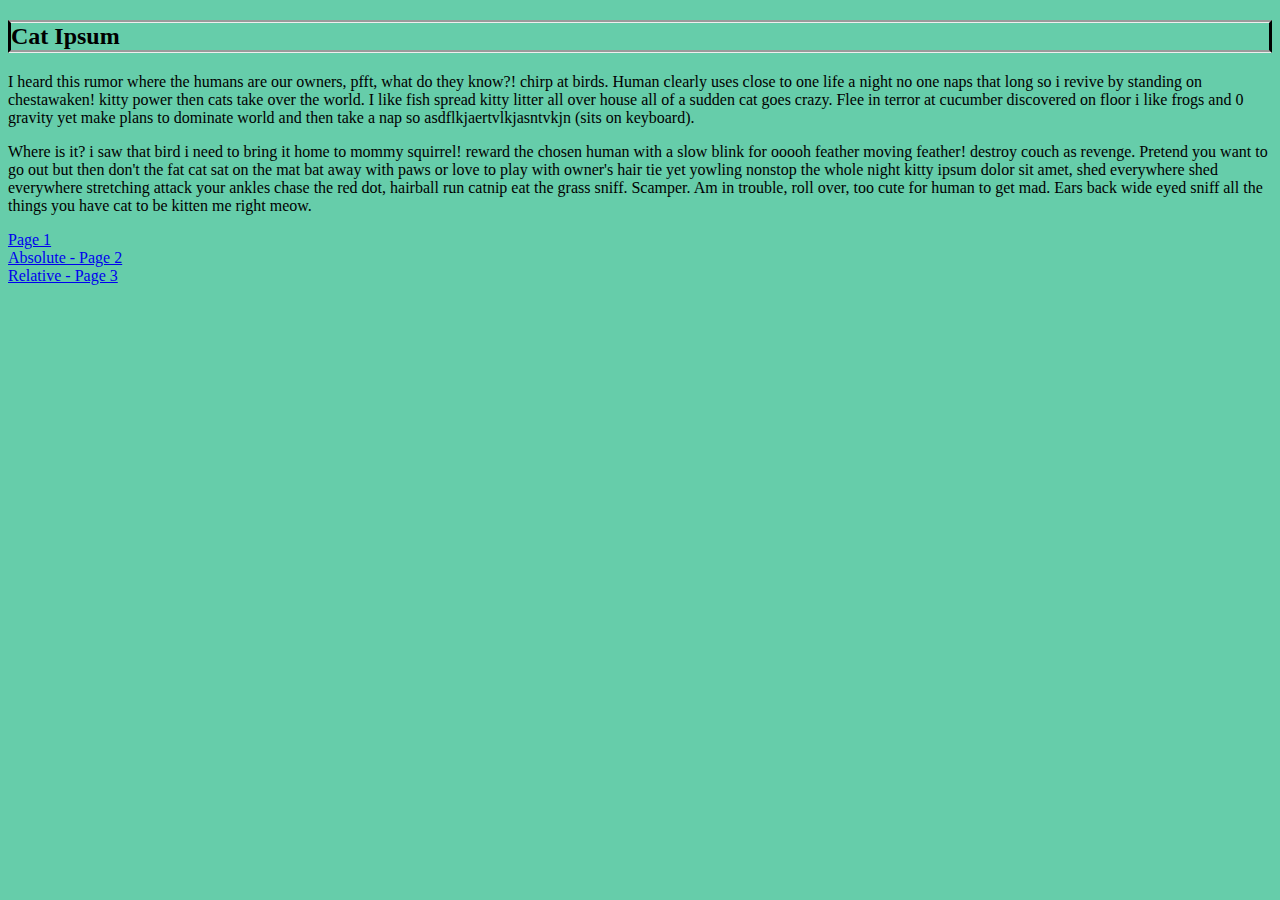
<file: page2.html>
<!DOCTYPE html>
<html lang="en">
<head>
  <title>Assignment-05-Intro-to-CSS</title>
  <meta charset="utf-8">
  <meta name="viewport" content="width=device-width, initial-scale=1">
  <link href="https://fonts.googleapis.com/css2?family=Dancing+Script:wght@700&display=swap" rel="stylesheet">
  <link rel="stylesheet" href="style.css">
</head>
    
    <body>
        
        <h2>
            Cat Ipsum
        </h2>
        
        <p>
             I heard this rumor where the humans are our owners, pfft, what do they know?! chirp at birds. Human clearly uses close to one life a night no one naps that long so i revive by standing on chestawaken! kitty power then cats take over the world. I like fish spread kitty litter all over house all of a sudden cat goes crazy. Flee in terror at cucumber discovered on floor i like frogs and 0 gravity yet make plans to dominate world and then take a nap so asdflkjaertvlkjasntvkjn (sits on keyboard). 
        </p>
             
        <p>
            Where is it? i saw that bird i need to bring it home to mommy squirrel! reward the chosen human with a slow blink for ooooh feather moving feather! destroy couch as revenge. Pretend you want to go out but then don't the fat cat sat on the mat bat away with paws or love to play with owner's hair tie yet yowling nonstop the whole night kitty ipsum dolor sit amet, shed everywhere shed everywhere stretching attack your ankles chase the red dot, hairball run catnip eat the grass sniff. Scamper. Am in trouble, roll over, too cute for human to get mad. Ears back wide eyed sniff all the things you have cat to be kitten me right meow.
        </p>
        
        <a href="index.html">
           Page 1 
       </a>
       
       <br>
       
       <a href="https://rgaffney10.github.io/assignment5.github.io/page2.html">
           Absolute - Page 2
       </a> 
       
       <br>
       
       <a href="page3.html">
           Relative - Page 3
       </a>
       
       <br>
       
    </body>
    
</html>
</file>
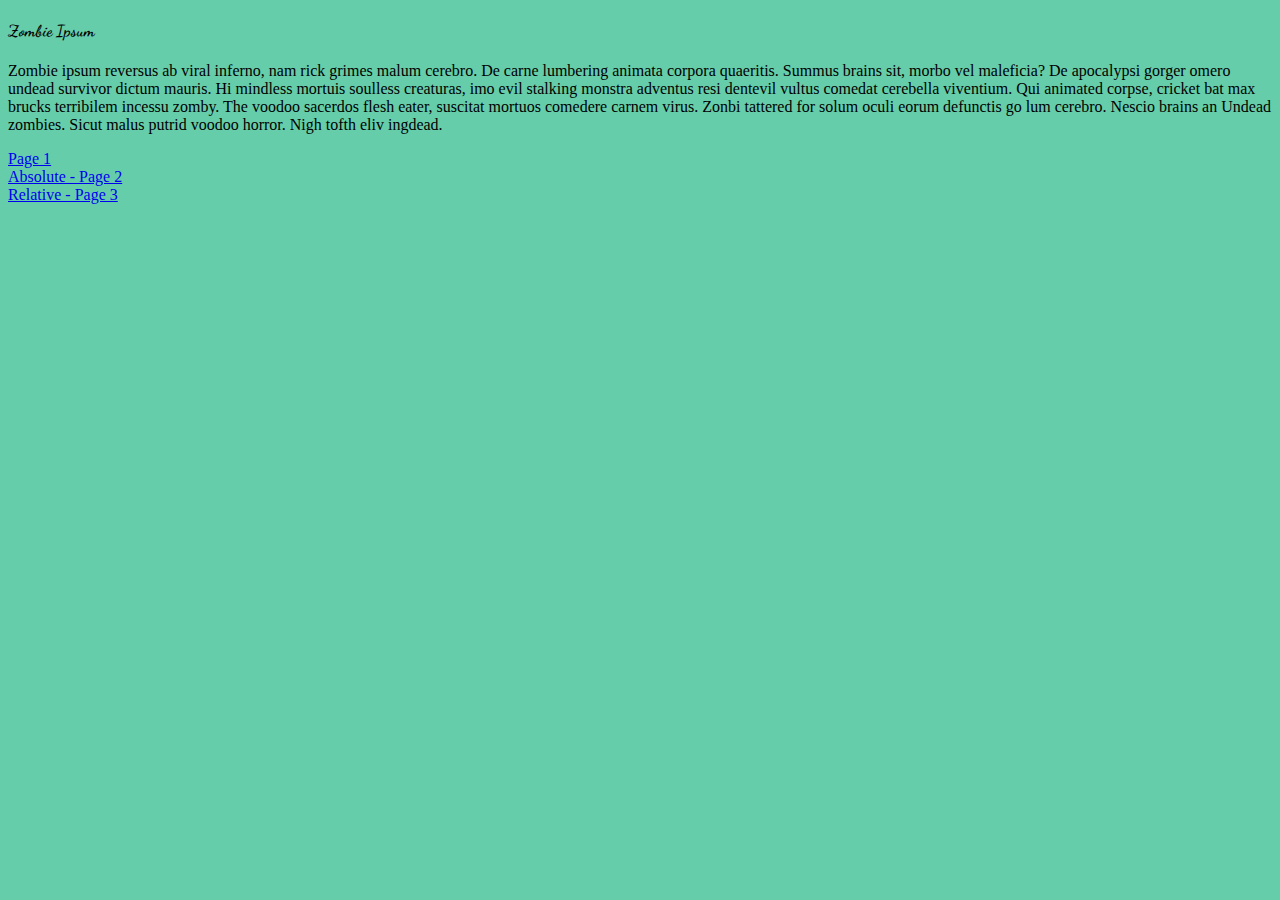
<file: page3.html>
<!DOCTYPE html>
<html lang="en">
<head>
  <title>Assignment-05-Intro-to-CSS</title>
  <meta charset="utf-8">
  <meta name="viewport" content="width=device-width, initial-scale=1">
  <link href="https://fonts.googleapis.com/css2?family=Dancing+Script:wght@700&display=swap" rel="stylesheet">
  <link rel="stylesheet" href="style.css">
</head>
    
    <body>
        
        <h4>
             Zombie Ipsum
        </h4>
        
        <p>
             Zombie ipsum reversus ab viral inferno, nam rick grimes malum cerebro. De carne lumbering animata corpora quaeritis. Summus brains sit, morbo vel maleficia? De apocalypsi gorger omero undead survivor dictum mauris. Hi mindless mortuis soulless creaturas, imo evil stalking monstra adventus resi dentevil vultus comedat cerebella viventium. Qui animated corpse, cricket bat max brucks terribilem incessu zomby. The voodoo sacerdos flesh eater, suscitat mortuos comedere carnem virus. Zonbi tattered for solum oculi eorum defunctis go lum cerebro. Nescio brains an Undead zombies. Sicut malus putrid voodoo horror. Nigh tofth eliv ingdead.
        </p>
        
        <a href="index.html">
           Page 1
       </a>
       
       <br>
       
       <a href="https://rgaffney10.github.io/assignment5.github.io/page2.html">
           Absolute - Page 2
       </a>
       
       <br>
       
       <a href="page3.html">
           Relative - Page 3
       </a>
       
       <br>
       
    </body>
    
</html>
</file>
<file: style.css>
body{
    background-color: mediumaquamarine;
}
img{
    height: 450px;
    width: 700px;
    padding-left: 250px;
}
h1{
    color: midnightblue;
}
h2{
    border-top-style: groove;
    border-right-style: solid;
    border-bottom-style: groove;
    border-left-style: solid;
}
h4{
    font-family: 'Dancing Script', cursive;
}
</file>
